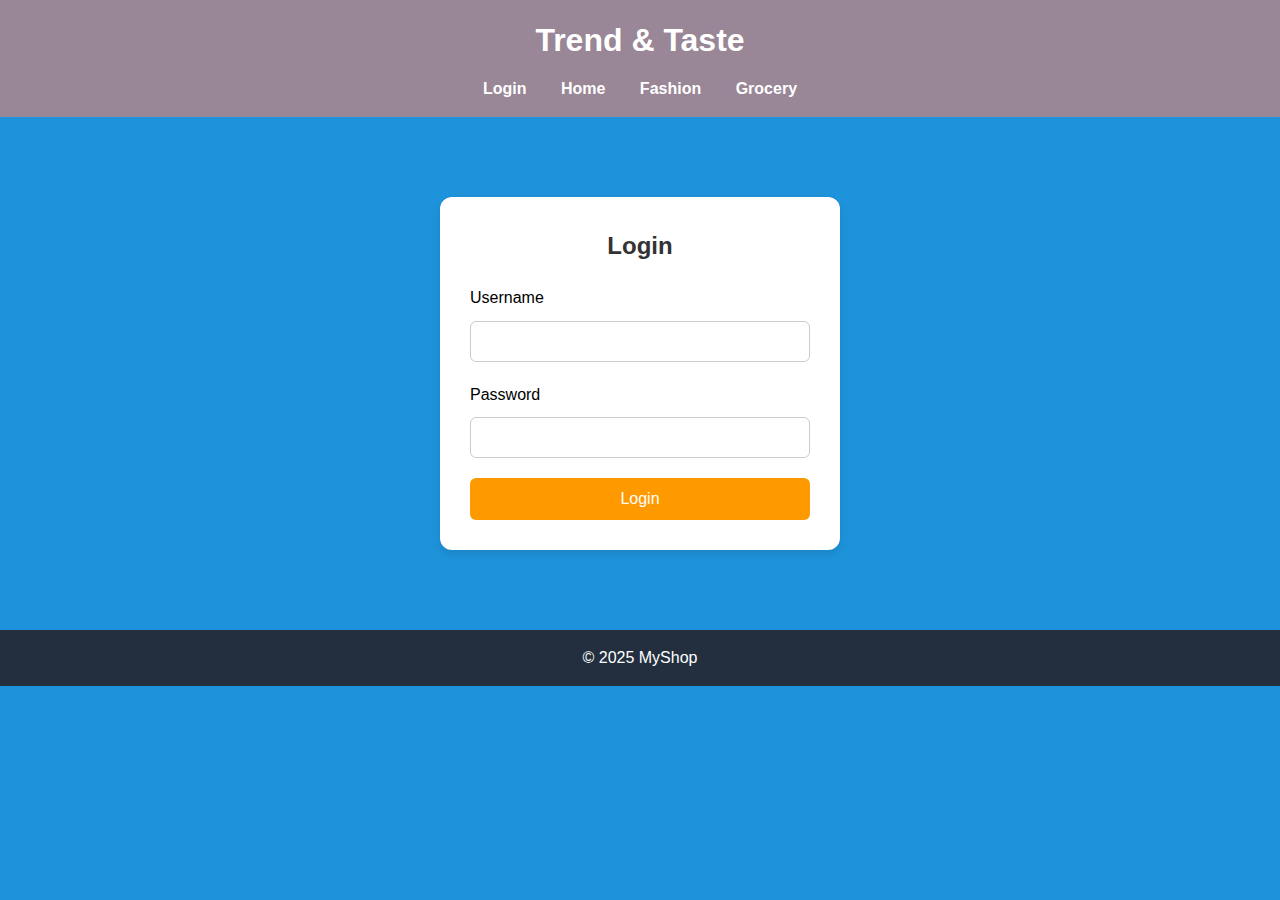
<file: login.html>
<!DOCTYPE html>
<html lang="en">
<head>
  <meta charset="UTF-8" />
  <meta name="viewport" content="width=device-width, initial-scale=1.0"/>
  <title>Trend & Taste - Login</title>
  <link rel="stylesheet" href="style.css" />
  <style>
    .login-container {
      max-width: 400px;
      margin: 80px auto;
      padding: 30px;
      background-color: white;
      border-radius: 12px;
      box-shadow: 0 4px 10px rgba(0,0,0,0.1);
    }

    .login-container h2 {
      margin-bottom: 20px;
      text-align: center;
      color: #333;
    }

    .login-container input[type="text"],
    .login-container input[type="password"] {
      width: 100%;
      padding: 12px;
      margin: 10px 0 20px;
      border: 1px solid #ccc;
      border-radius: 6px;
    }

    .login-container input[type="submit"] {
      width: 100%;
      padding: 12px;
      background-color: #ff9900;
      border: none;
      color: white;
      font-size: 16px;
      border-radius: 6px;
      cursor: pointer;
    }

    .login-container input[type="submit"]:hover {
      background-color: #e68a00;
    }
  </style>
</head>
<body>
  <header>
    <h1>Trend & Taste</h1>
    <nav class="nav">
      <a href="login.html">Login</a>
      <a href="index.html">Home</a>
      <a href="fashion.html">Fashion</a>
      <a href="grocery.html">Grocery</a>
    </nav>
  </header>

  <main>
    <div class="login-container">
      <h2>Login</h2>
      <form action="index.html" method="GET">
        <label for="username">Username</label>
        <input type="text" id="username" name="username" required />

        <label for="password">Password</label>
        <input type="password" id="password" name="password" required />

        <input type="submit" value="Login" />
      </form>
    </div>
  </main>

  <footer>
    <p>&copy; 2025 MyShop</p>
  </footer>
</body>
</html>
</file>
<file: style.css>
/* Basic Reset */
* {
  margin: 0;
  padding: 0;
  box-sizing: border-box;
}

body {
  font-family: Arial, sans-serif;
  background-color: #1e93db;
  line-height: 1.6;
}

/* Header and Navigation */
header {
  background-color: #998696;
  color: #fff;
  padding: 15px 20px;
  text-align: center;
}

header h1 {
  margin-bottom: 10px;
}

.nav a {
  color: white;
  margin: 0 15px;
  text-decoration: none;
  font-weight: bold;
}

.nav a:hover {
  text-decoration: underline;
}

/* Sections */
.section {
  padding: 30px;
  background-color: #fff;
}

/* Product Grid */
.product-grid {
  display: flex;
  flex-wrap: wrap;
  gap: 20px;
  margin-top: 20px;
}

.product-card {
  background-color: #fff;
  border: 1px solid #ddd;
  padding: 15px;
  border-radius: 8px;
  width: 200px;
  text-align: center;
  box-shadow: 0 2px 5px rgba(0,0,0,0.1);
}

.product-card img {
  width: 100%;
  height: auto;
  margin-bottom: 10px;
}

.product-card h3 {
  font-size: 16px;
  margin-bottom: 5px;
}

.product-card p {
  font-size: 14px;
  margin-bottom: 10px;
}

.product-card button {
  background-color: #ff9900;
  border: none;
  padding: 8px 12px;
  color: #fff;
  border-radius: 5px;
  cursor: pointer;
}

.product-card button:hover {
  background-color: #e68a00;
}

/* Footer */
footer {
  background-color: #232f3e;
  color: white;
  text-align: center;
  padding: 15px;
  margin-top: 40px;
}
</file>
